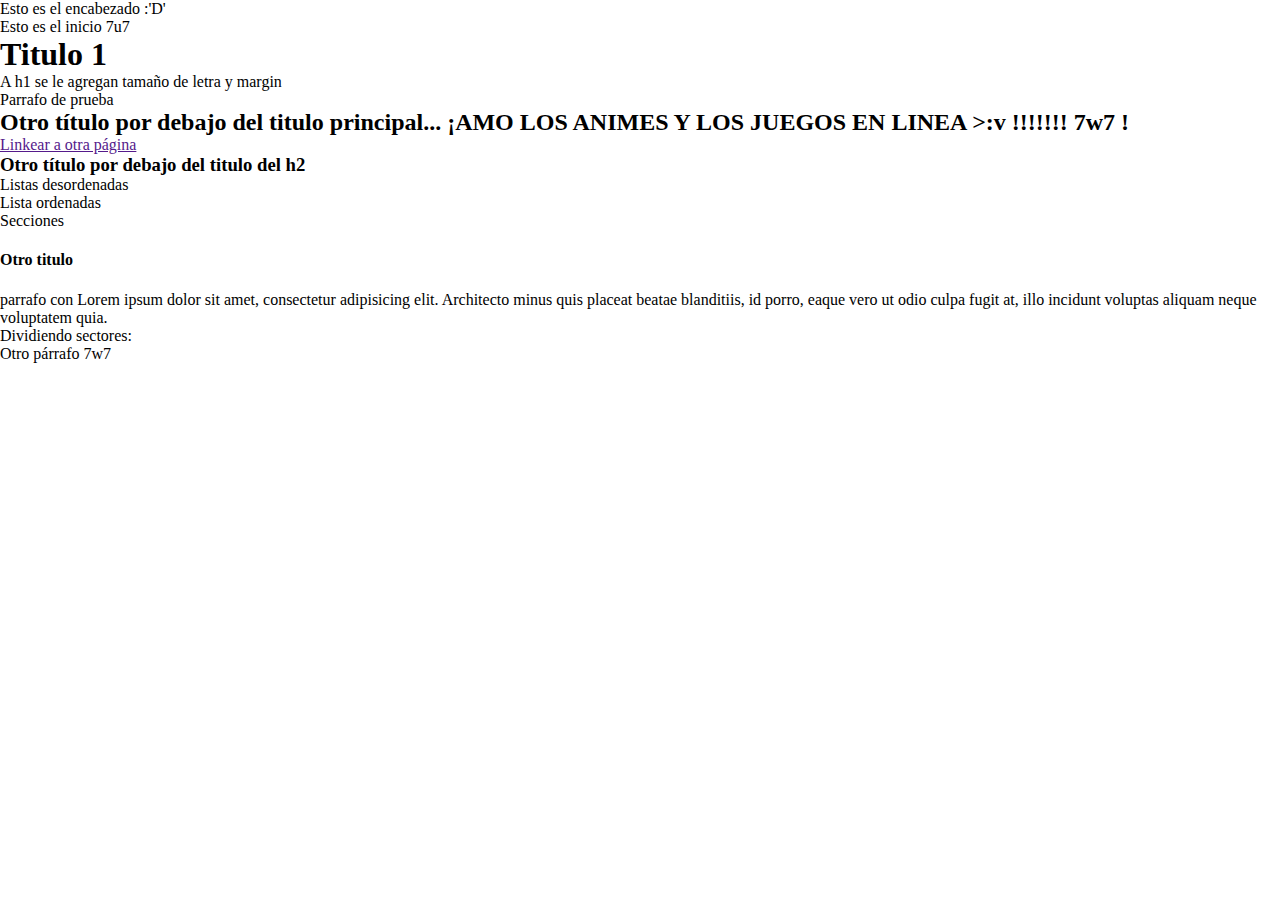
<file: experimento-reset.html>
<!DOCTYPE html>
<html lang="en">

<head>
    <meta charset="UTF-8">
    <meta name="viewport" content="width=device-width, initial-scale=1.0">
    <meta http-equiv="X-UA-Compatible" content="ie=edge">
    <title>Document</title>
    <link rel="stylesheet" href="reset.css">
</head>

<body>

    <header>Esto es el encabezado :'D'

        <main>Esto es el inicio 7u7
            <h1>Titulo 1</h1>
            <p>A h1 se le agregan tamaño de letra y margin</p>
        </main>
        <p>Parrafo de prueba</p>

        <h2>Otro título por debajo del titulo principal... ¡AMO LOS ANIMES Y LOS JUEGOS EN LINEA >:v !!!!!!! 7w7 !</h2>
        <a href="">Linkear a otra página</a>

        <h3>Otro título por debajo del titulo del h2</h3>
        <ul>
            <li>Listas desordenadas</li>
        </ul>
        <ol>
            <li>Lista ordenadas</li>
        </ol>
    </header>
    <section> Secciones

        <h4>Otro titulo </h4>

        <p>parrafo con Lorem ipsum dolor sit amet, consectetur adipisicing elit. Architecto minus quis placeat beatae
            blanditiis, id porro, eaque vero ut odio culpa fugit at, illo incidunt voluptas aliquam neque voluptatem
            quia.</p>

        <div>Dividiendo sectores:
            <p>Otro párrafo 7w7</p>

        </div>


</body>

</html>
</file>
